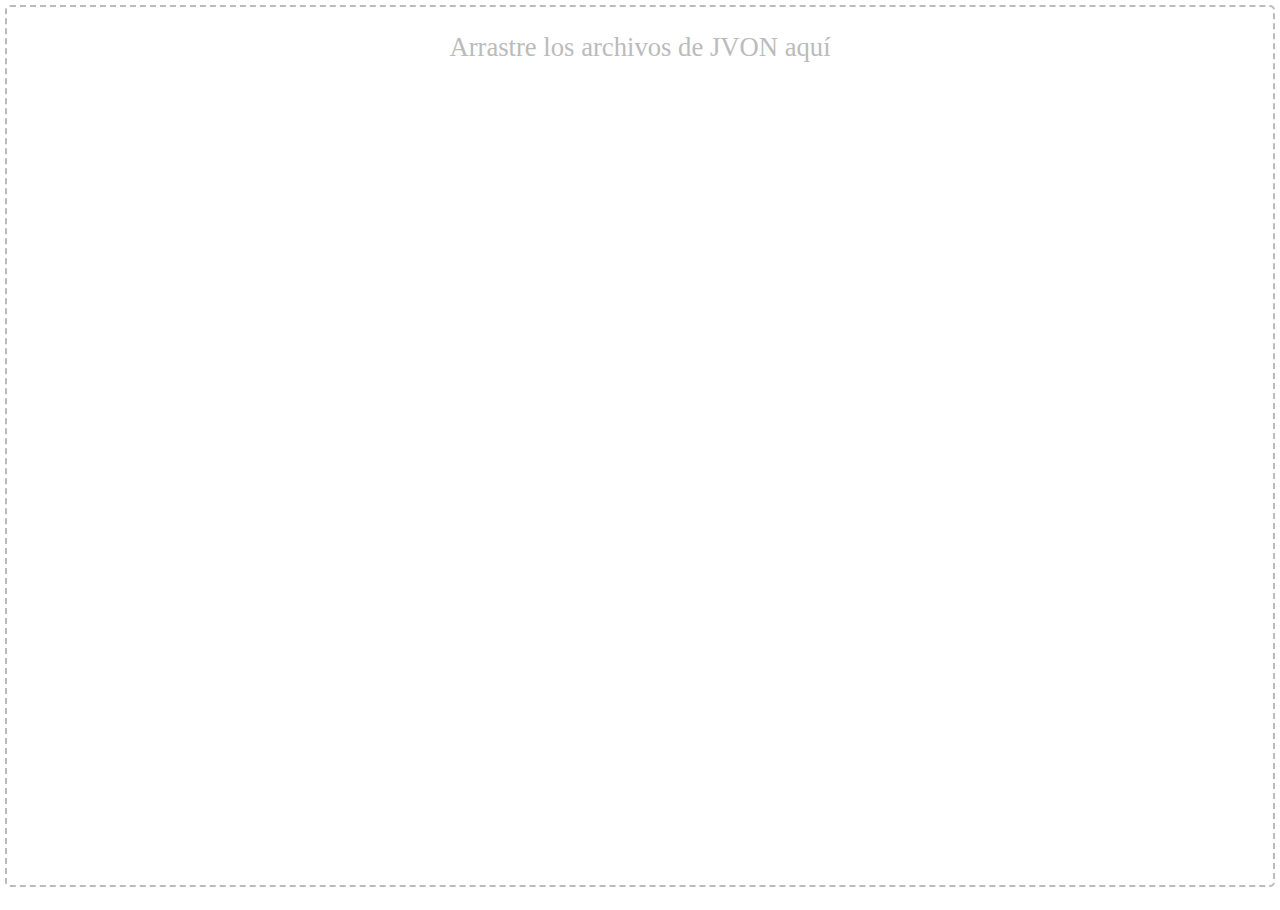
<file: check/index.html>
<!DOCTYPE html>
<html>
<head>
    <meta charset="utf-8" />
    <meta name="viewport" content="user-scalable=no, initial-scale=1, maximum-scale=1, minimum-scale=1, width=device-width, height=device-height" />

    <title>JVON Checker</title>

    <script src="script.js"></script>

    <link rel="stylesheet" href="index.css" />
</head>
<body onload="initialize();">

    <div id="drop_zone">Arrastre los archivos de JVON aquí</div>

</body>
</html>
</file>
<file: check/index.css>
html {
  height: 100%;
  width: 100%;
  padding: 0px;
  margin: 0px;
  position: fixed;
}

body {
  height: 100%;
  padding: 5px;
  margin: 0px;
}

#drop_zone {
  border: 2px dashed #bbb;
  -moz-border-radius: 5px;
  -webkit-border-radius: 5px;
  border-radius: 5px;
  padding: 25px;
  text-align: center;
  font: 20pt bold;
  color: #bbb;
  height: 92%;
}
</file>
